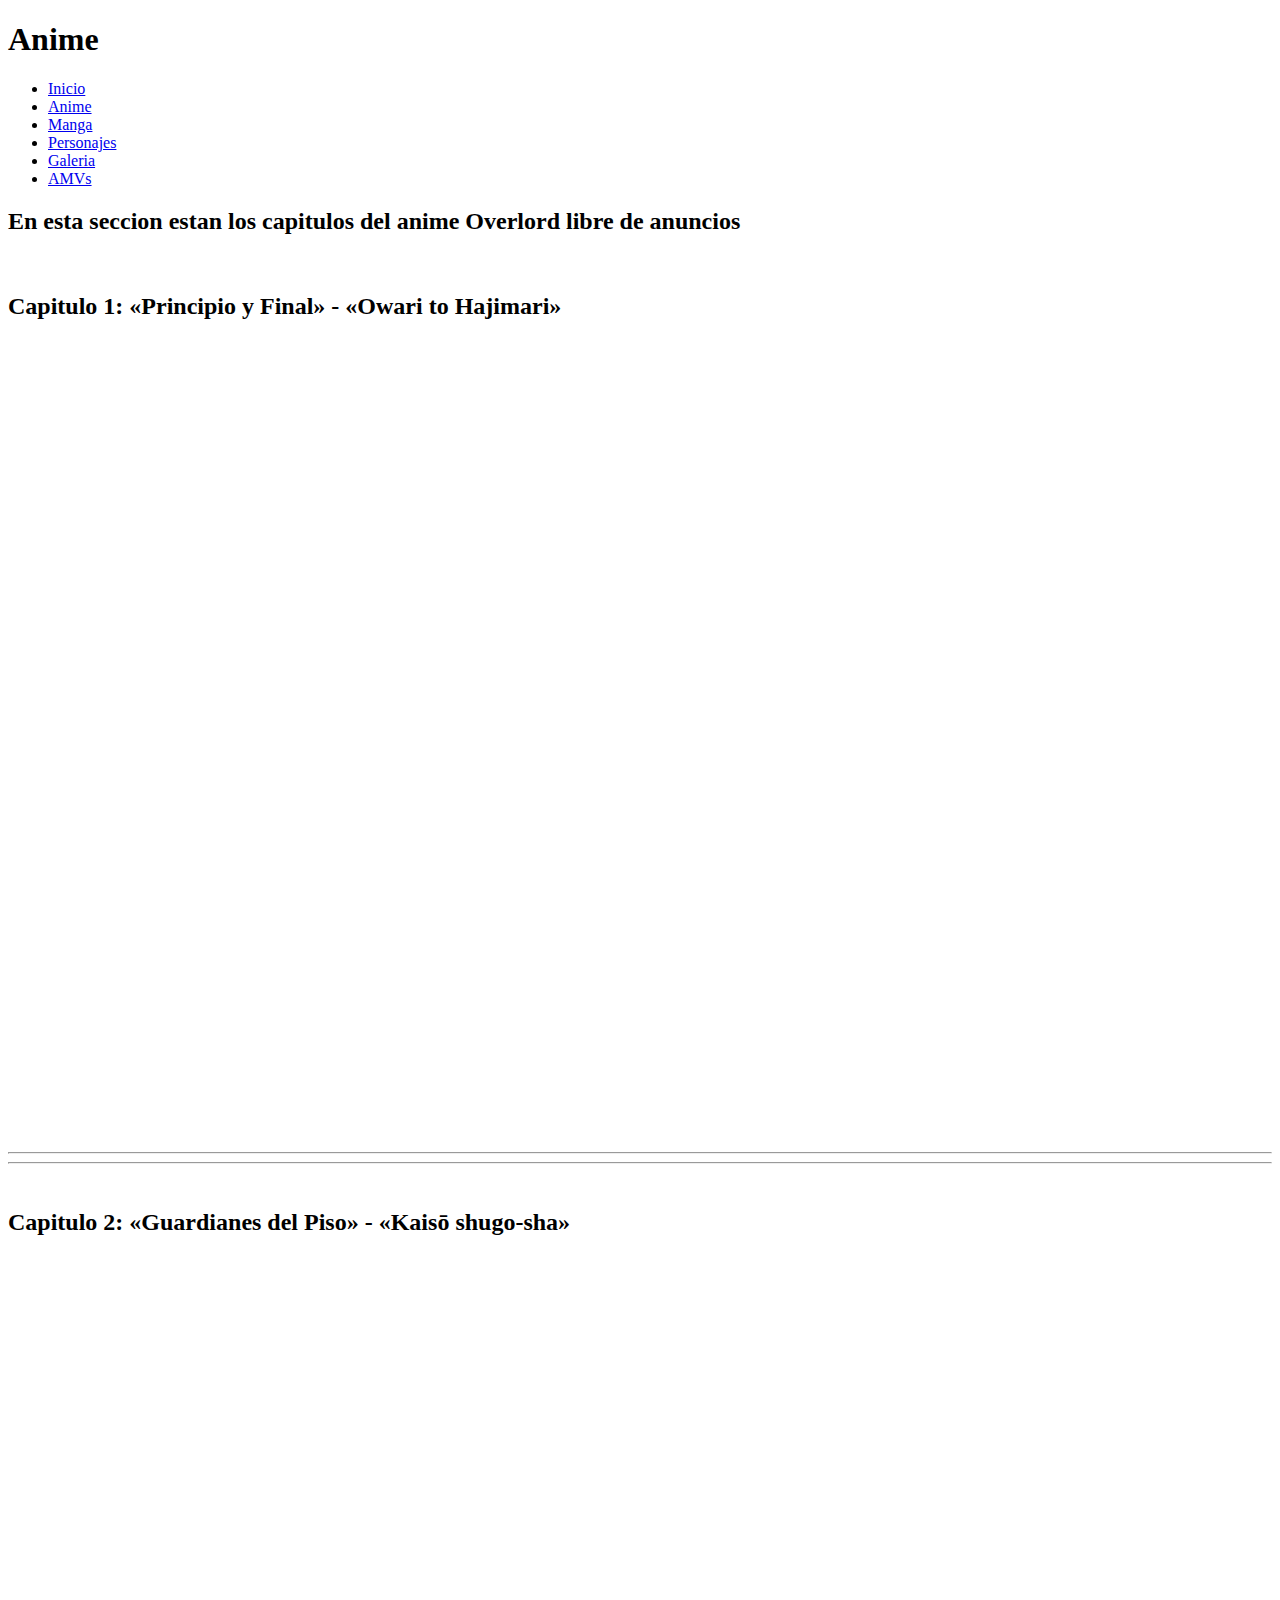
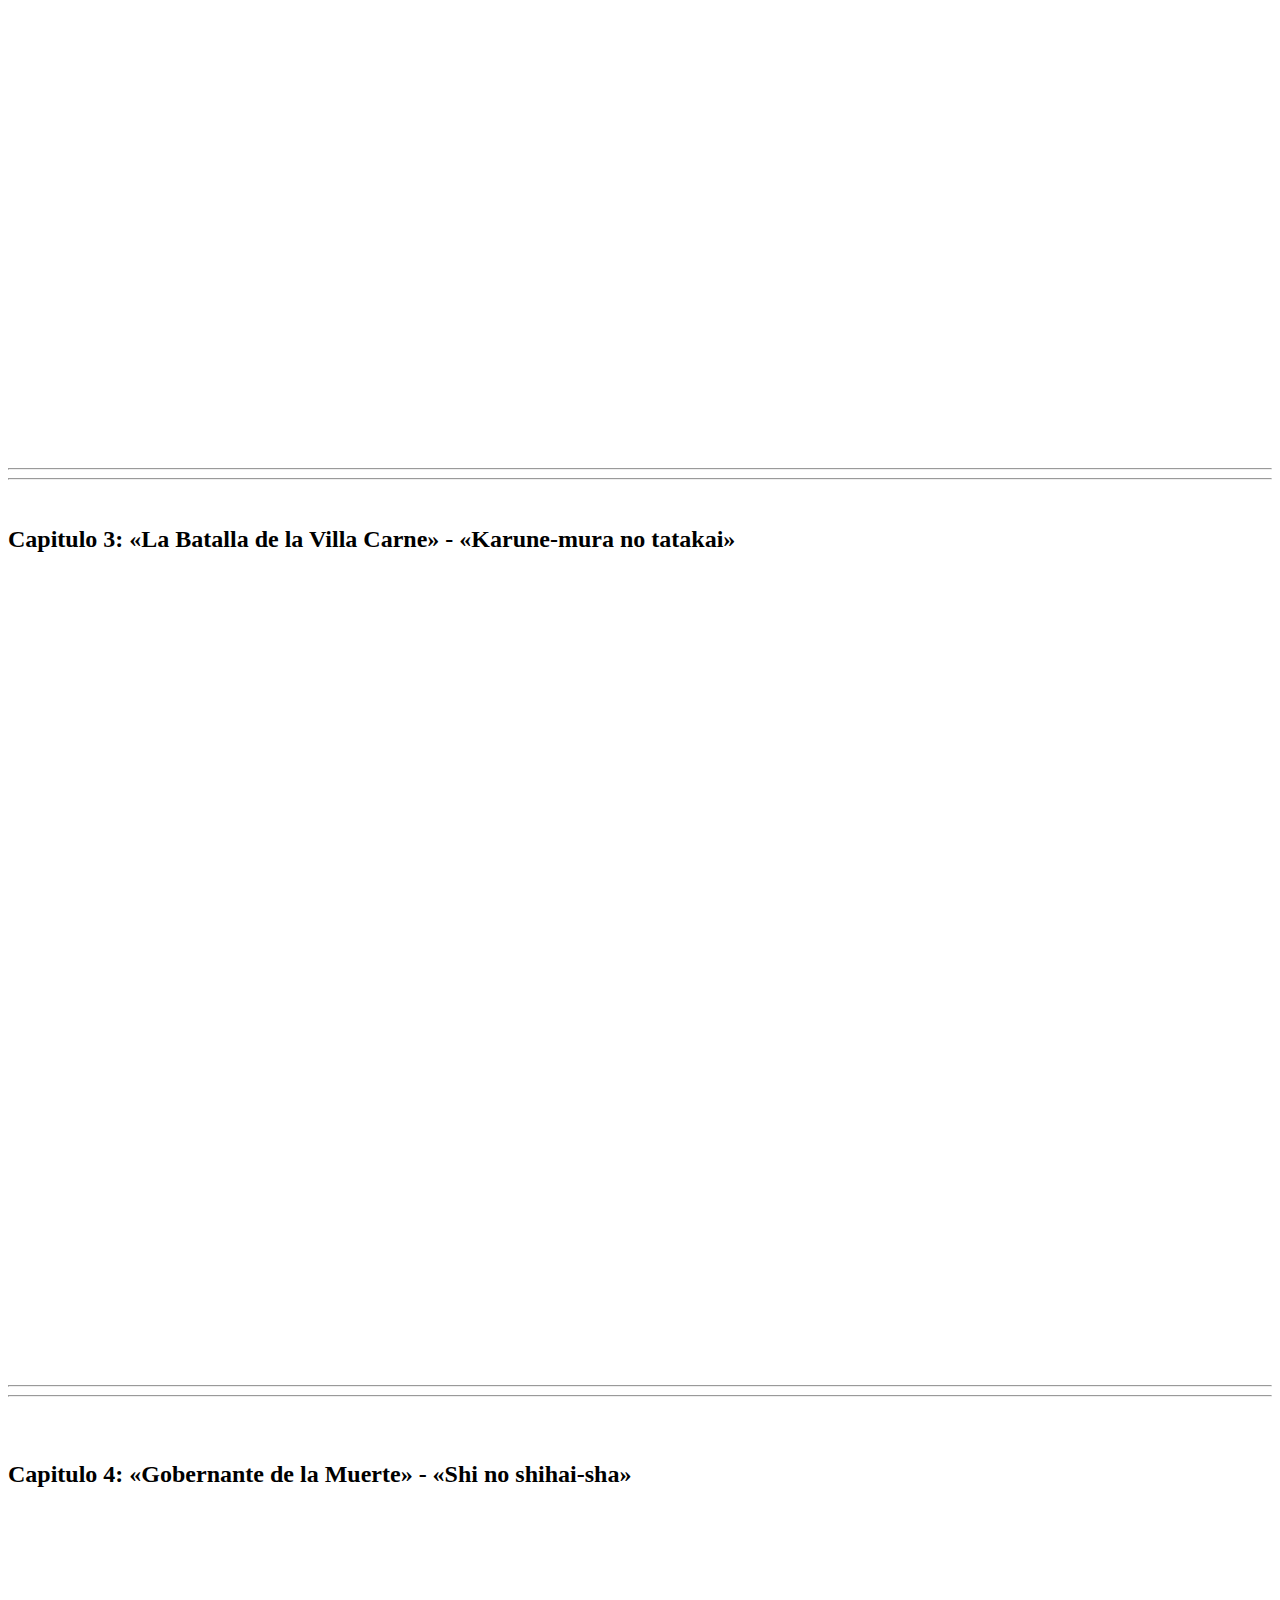
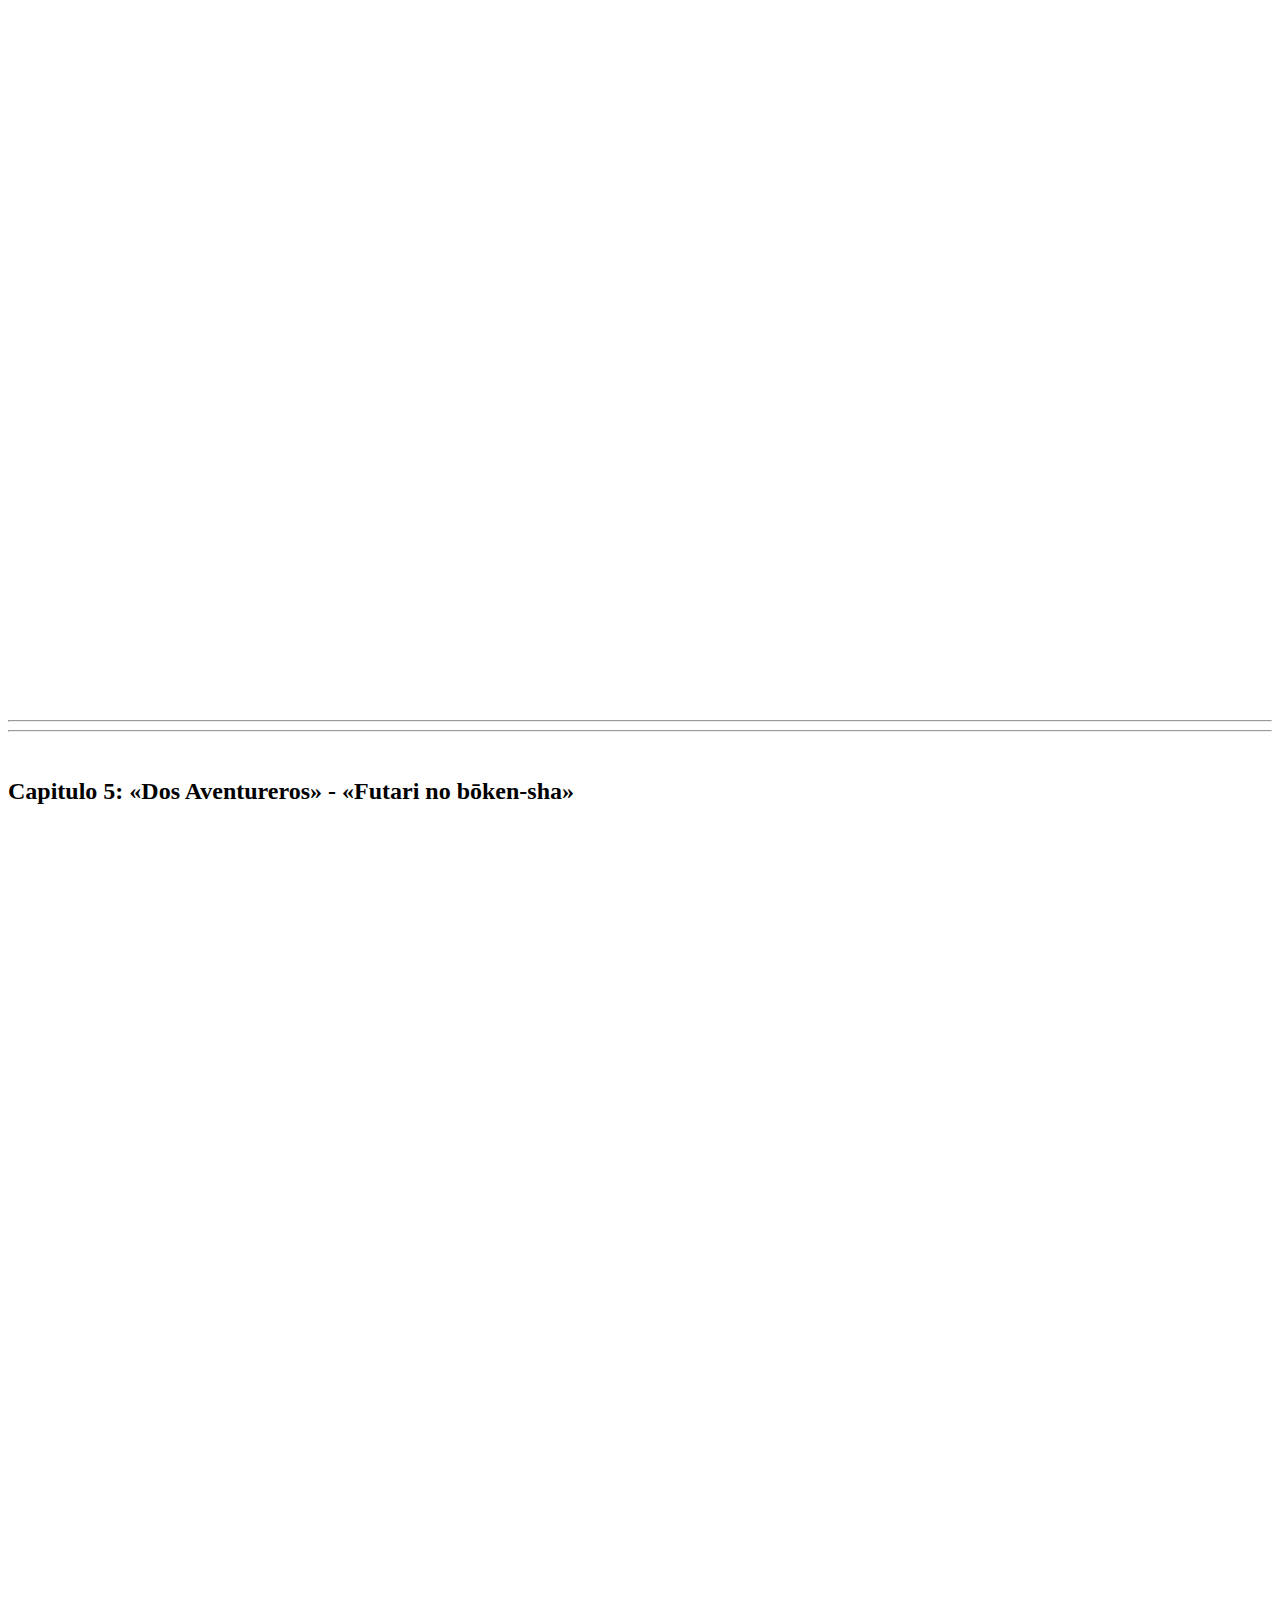
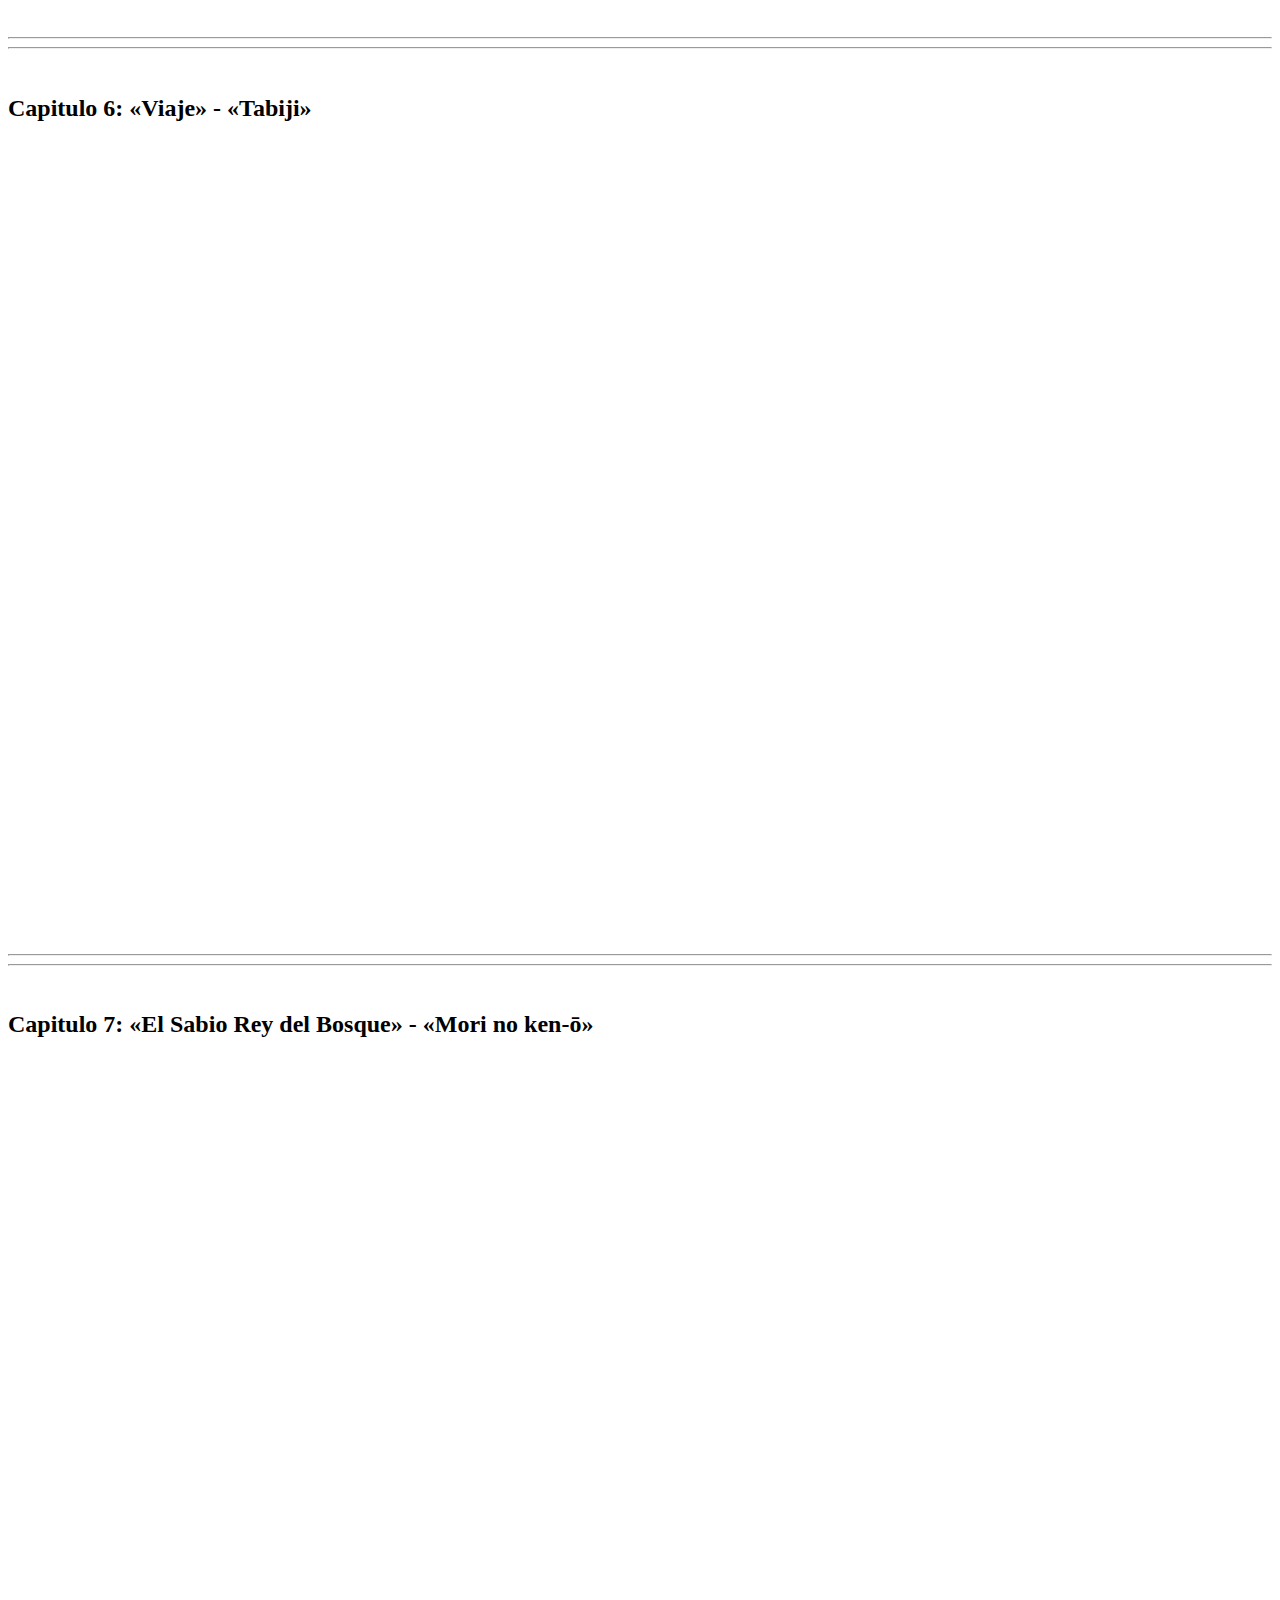
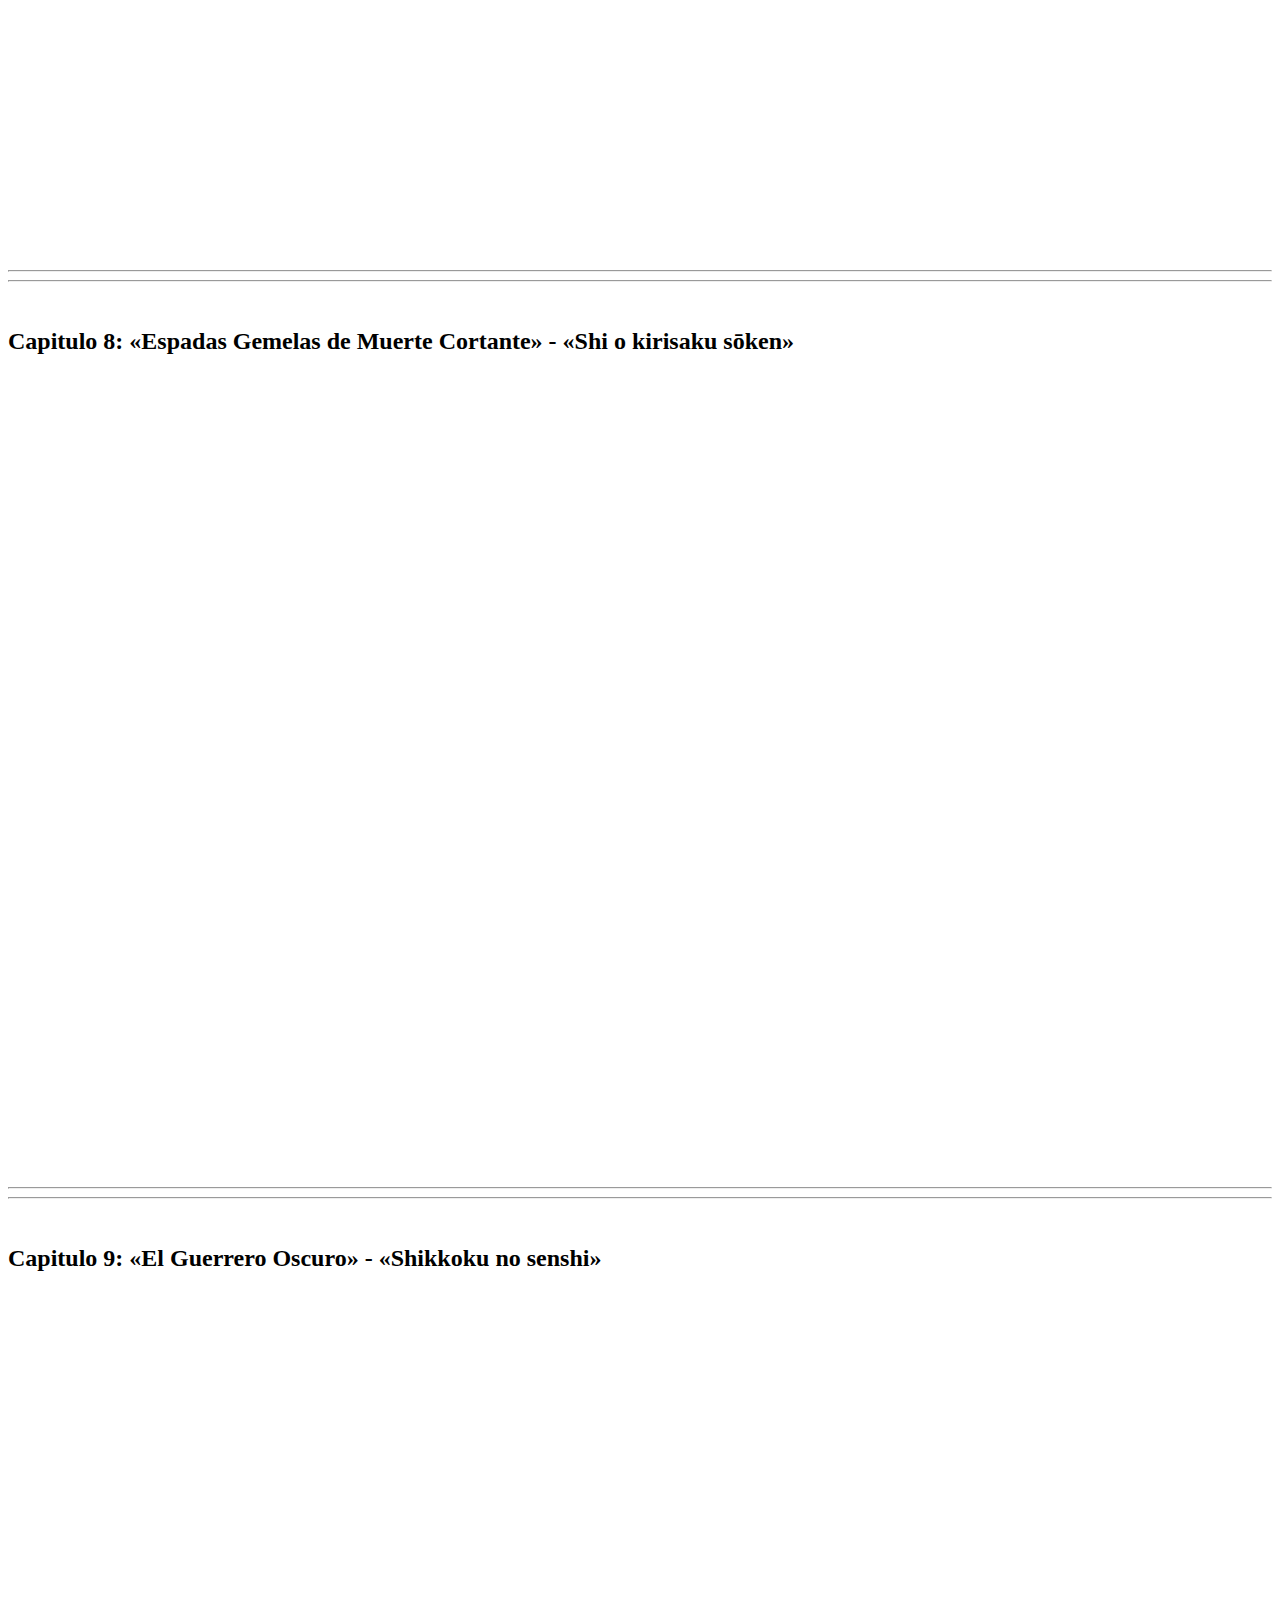
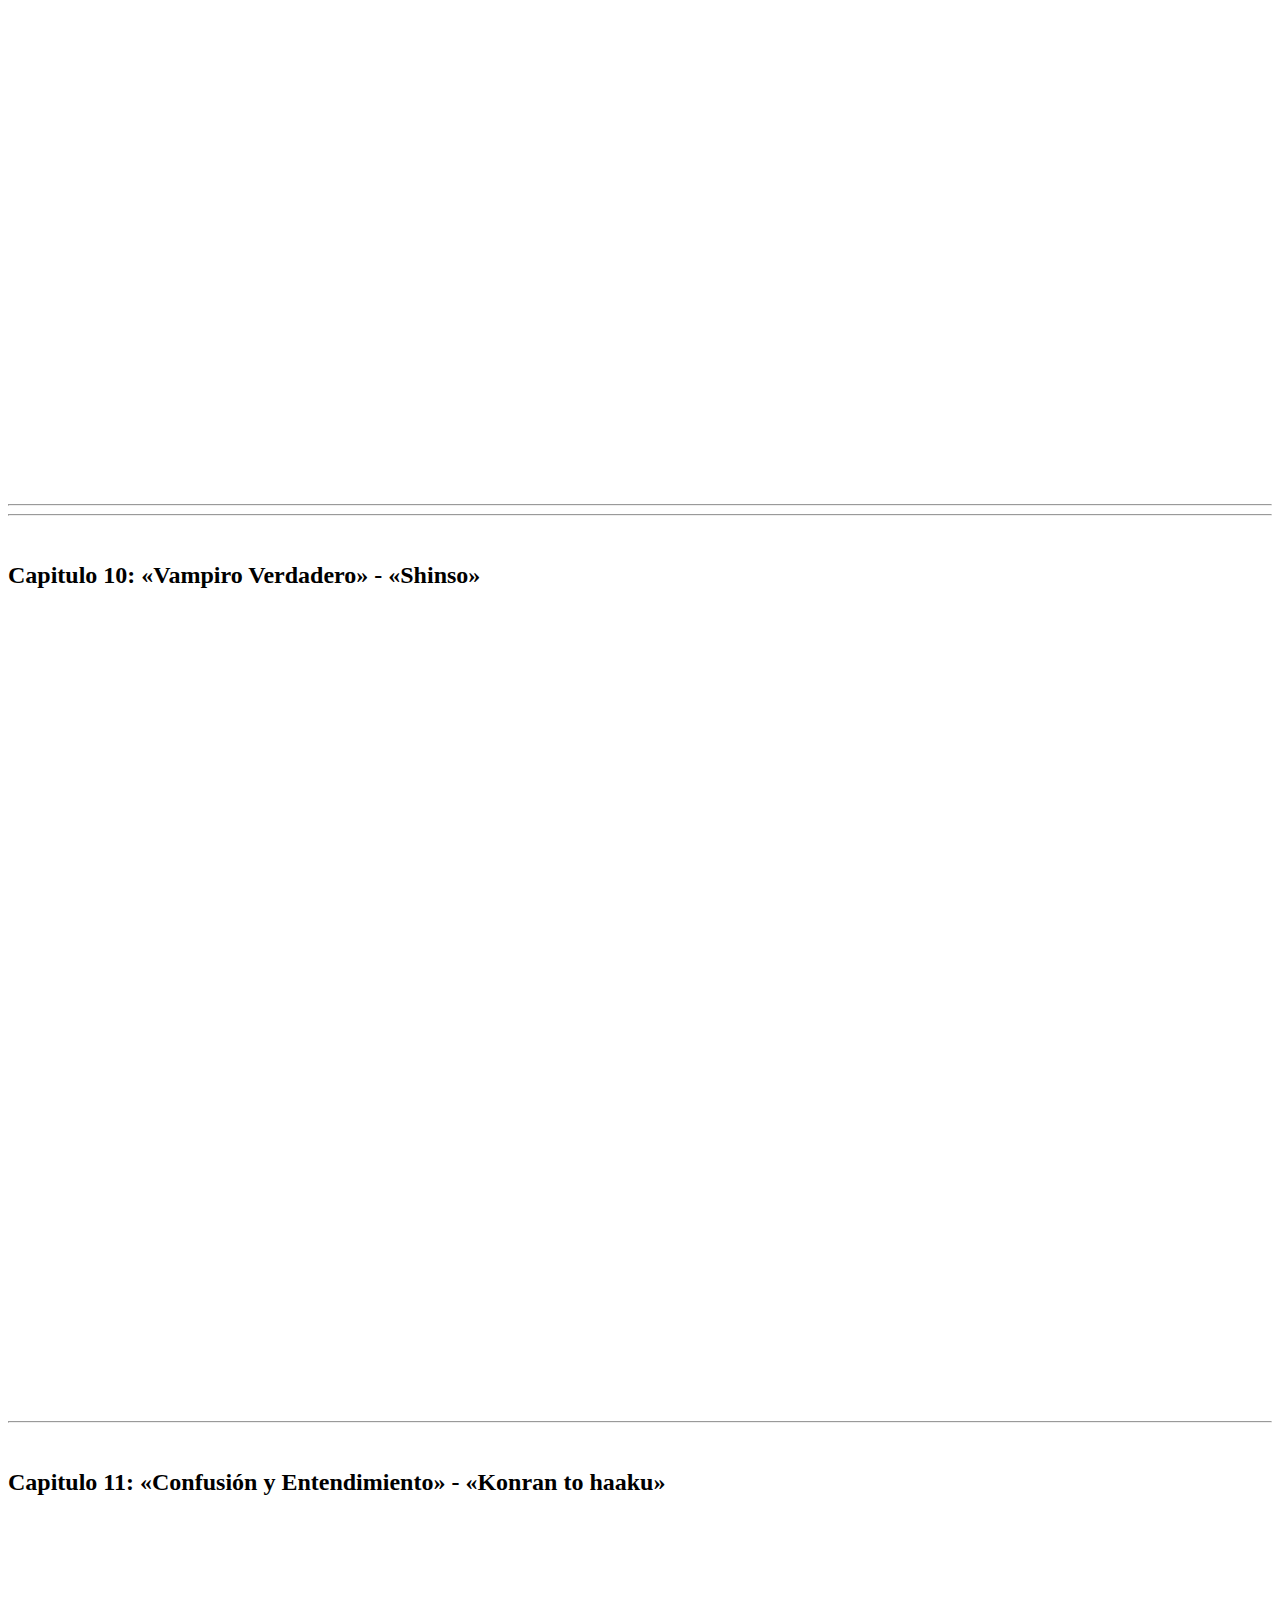
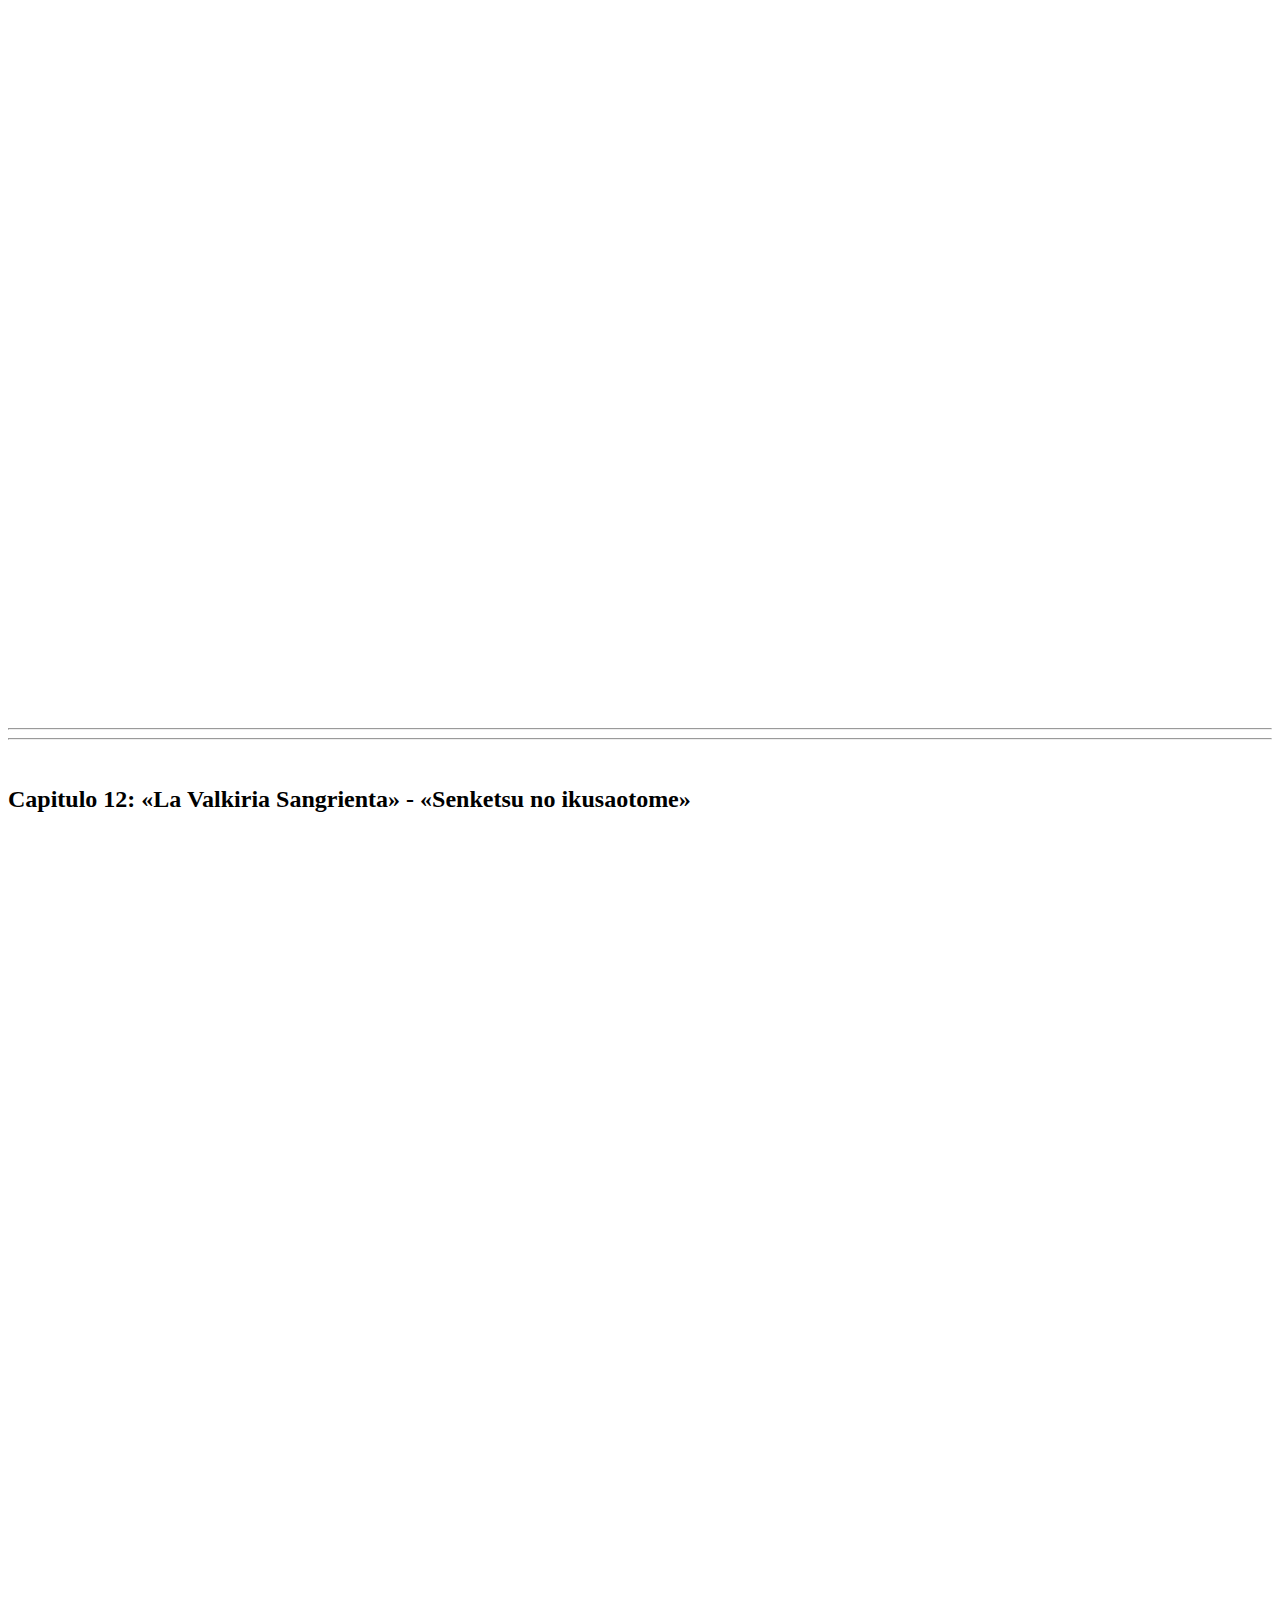
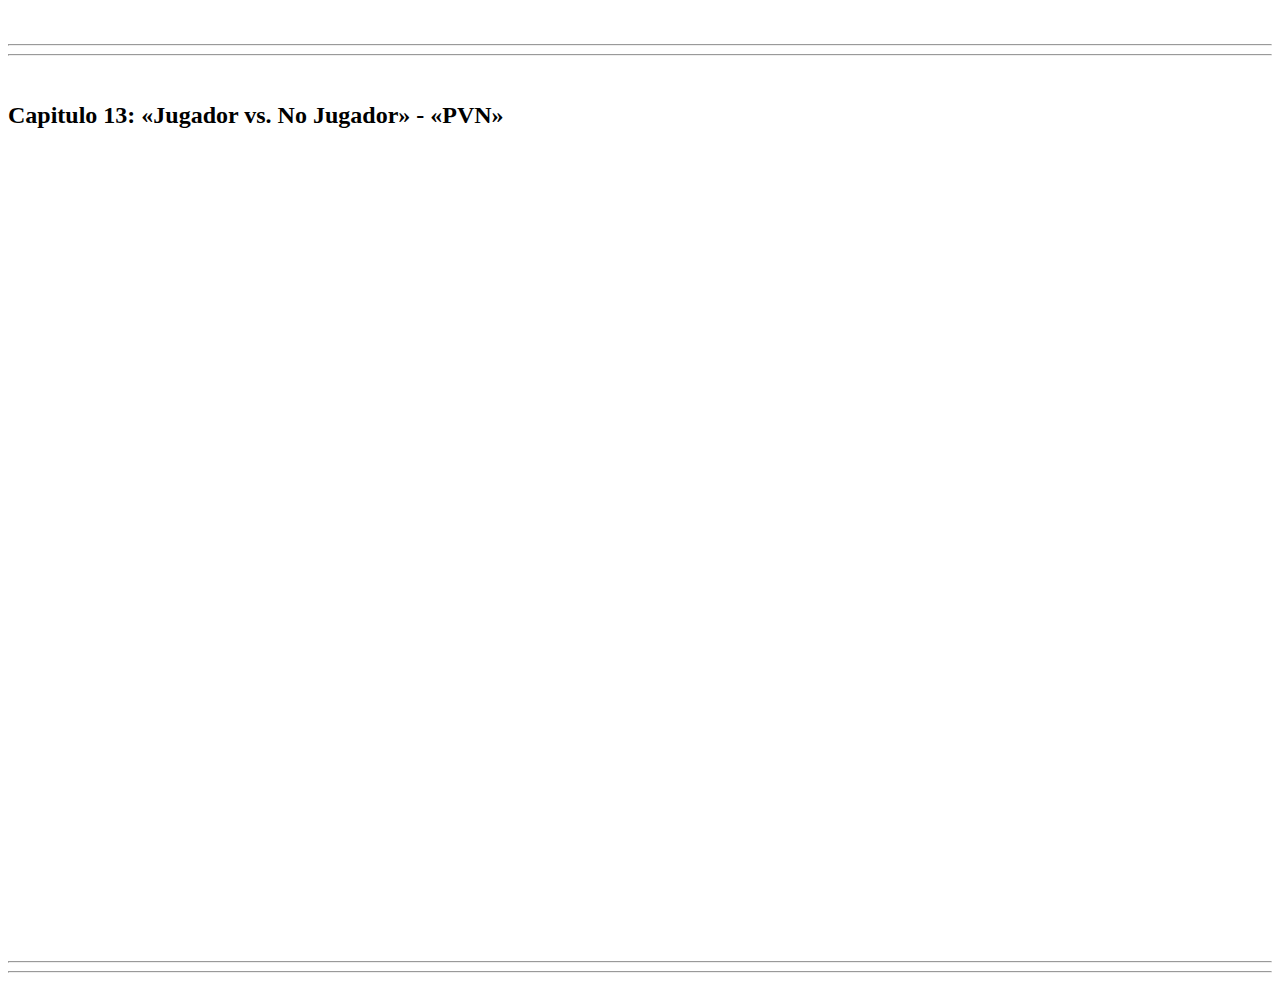
<file: Anime.html>
<!DOCTYPE html>
<html lang="en">
<head>
    <meta charset="UTF-8">
    <meta name="viewport" content="width=device-width, initial-scale=1.0">
    <title>Anime</title>
    
</head> 
<body>
    <h1>Anime</h1>
    <ul>
        <li><a href="Blog.html">Inicio</a></li>
        <li><a href="Anime.html">Anime</a></li>
        <li><a href="Manga.html">Manga</a></li>
        <li><a href="Personajes.html">Personajes</a></li>
        <li><a href="Galeria.html">Galeria</a>
        <li><a href="AMVs.html">AMVs</a></li>
        </li>
        </ul>
    <h2>En esta seccion estan los capitulos del anime Overlord libre de anuncios </h2>
    <br>
        <h2 strong class="texto">Capitulo 1: «Principio y Final» - «Owari to Hajimari»</h2>
        <iframe src="https://mega.nz/embed/gIhigQjY#HrNnYcCzS4IZaK0OROhkEXoJKaWaJqWtt1b3GszhMR0" width="1300" height="800" allowfullscreen allowtransparency allow="autoplay" scrolling="no" frameborder="0"></iframe>
        <hr>
        <hr>
    <br>
        <h2 class="texto">Capitulo 2: «Guardianes del Piso» - «Kaisō shugo-sha»</h2>
        <iframe src="https://mega.nz/embed/Qd5kWabQ#79vJhQpVVW62etY4jkpNpUgZvToq66cTqVSaGCyHhYM" width="1300" height="800" frameborder="0" allowfullscreen></iframe>
        <hr>
        <hr>
    <br>
        <h2 class="texto">Capitulo 3: «La Batalla de la Villa Carne» - «Karune-mura no tatakai»</h2> 
           <iframe src="https://mega.nz/embed/MUwWzIgC#zkUmXTIYTgpjbExw81PpvUvaV7BnPVmbctTVHo6uRBc" width="1300" height="800" frameborder="0" allowfullscreen></iframe>
        <hr>
        <hr>
    <br>    
    <br>
        <h2 class="texto">Capitulo 4: «Gobernante de la Muerte» - «Shi no shihai-sha»</h2> 
        <iframe src="https://mega.nz/embed/sFxyDKaI#O3J5yRHGUA7t5Rt6nP_MqhBoDInxyLBehFGis02EDmg" width="1300" height="800" frameborder="0" allowfullscreen></iframe>
        <hr>
        <hr>
        <br>
        <h2 class="texto">Capitulo 5: «Dos Aventureros» - «Futari no bōken-sha»</h2> 
        <iframe src="https://mega.nz/embed/FVoERYgD#MiXm_Opm6z3ssUDI5KTU5HX2hzkEEeHZw1ZPPMDw8Vo" width="1300" height="800" frameborder="0" allowfullscreen></iframe>
        <hr>
        <hr>
        <br>
        <h2 class="texto">Capitulo 6: «Viaje» - «Tabiji»</h2> 
        <iframe src="https://mega.nz/embed/QV5yUIST#onCy4DWOuy5O2Is--YH0wOaZg8kB0ZHG8pIXxITmu8o" width="1300" height="800" frameborder="0" allowfullscreen></iframe>
        <hr>
        <hr>
        <br>
        <h2 class="texto">Capitulo 7: «El Sabio Rey del Bosque» - «Mori no ken-ō»</h2> 
        <iframe src="https://mega.nz/embed/MIgmgKiL#ollMGBOVuRmpnr399ZUHbxnah7Tt17Wt7NIazxoL7uE" width="1300" height="800" frameborder="0" allowfullscreen></iframe>
        <hr>
        <hr>
        <br>
        <h2 class="texto">Capitulo 8: «Espadas Gemelas de Muerte Cortante» - «Shi o kirisaku sōken»</h2> 
        <iframe src="https://mega.nz/embed/wUoADKhT#gNcTxkol2EjAq-P21urW47bUBr0FCWhoQQRIDV1mZyM" width="1300" height="800" frameborder="0" allowfullscreen></iframe>
        <hr>
        <hr>
        <br>
        <h2 class="texto">Capitulo 9: «El Guerrero Oscuro» - «Shikkoku no senshi»</h2> 
        <iframe src="https://mega.nz/embed/gNxwVIDJ#r2m6iL0Xfz7uIP8ntFs0eUYLmeG00cnInVzUKsbj9kA" width="1300" height="800" frameborder="0" allowfullscreen></iframe>
        <hr>
        <hr>
        <br>
        <h2 class="texto">Capitulo 10: «Vampiro Verdadero» - «Shinso»</h2> 
        <iframe src="https://mega.nz/embed/TIUz1IRb#cSzC5HfG2DD4jUNmNpfmw5of3D8EuGHGCL4RdZCRjes" width="1300" height="800" frameborder="0" allowfullscreen></iframe>
        <hr>
        <br>
        <h2 class="texto">Capitulo 11: «Confusión y Entendimiento» - «Konran to haaku»</h2> 
        <iframe src="https://mega.nz/embed/AVh2HapR#DceVPkwigcyJZst81_9p3UNrqnixzdyw03zdirjOCas" width="1300" height="800" frameborder="0" allowfullscreen></iframe>
        <hr>
        <hr>
        <br>
        <h2 class="texto">Capitulo 12: «La Valkiria Sangrienta» - «Senketsu no ikusaotome»</h2> 
        <iframe src="https://mega.nz/embed/MQpgQaCC#Z_EiNfAudKOvi4bLIWYSEO7UQ9CvbH5ITf7e3B5xoM4" width="1300" height="800" frameborder="0" allowfullscreen></iframe>
        <hr>
        <hr>
        <br>
        <h2 class="texto">Capitulo 13: «Jugador vs. No Jugador» - «PVN»</h2> 
        <iframe src="https://mega.nz/embed/VApgSAZI#7hiTwym4QIrP1VsJVYEV-7_R0ZFKTXNUDufHBapi87k" width="1300" height="800" frameborder="0" allowfullscreen></iframe>
        <hr>
        <hr>





    </body>
</html>
</file>
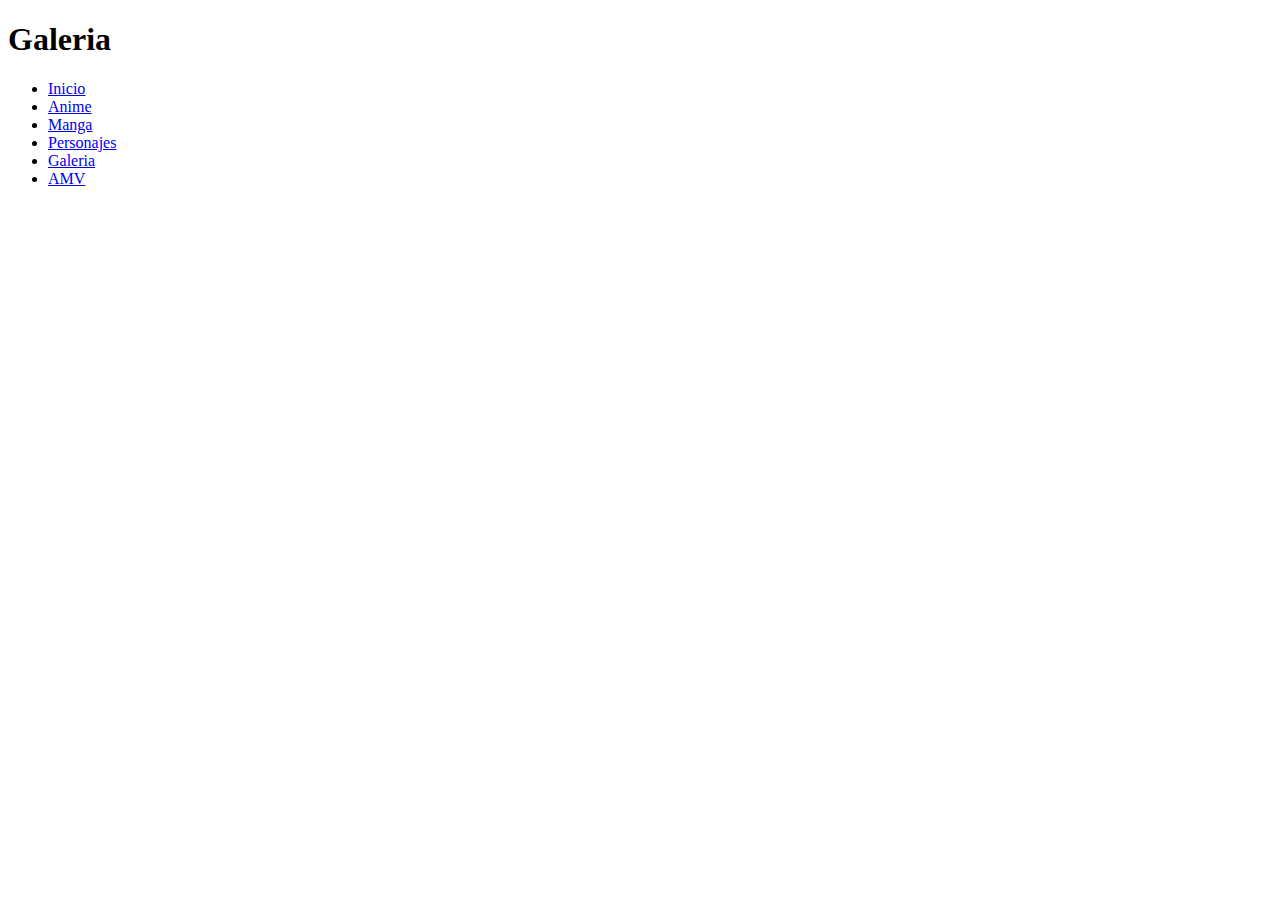
<file: Galeria.html>
<!DOCTYPE html>
<html lang="en">
<head>
    <meta charset="UTF-8">
    <meta name="viewport" content="width=device-width, initial-scale=1.0">
    <title>Galeria</title>
    
</head>
    <h1>Galeria</h1>
    <ul>
    <li><a href="Blog.html">Inicio</a></li>
    <li><a href="Anime.html">Anime</a></li>
    <li><a href="Manga.html">Manga</a></li>
    <li><a href="Personajes.html">Personajes</a></li>
    <li><a href="Galeria.html">Galeria</a>
    <li><a href="AMVs.html">AMV</a></li>
    </li>
    </ul>
<body>
    
</body>
</html>
</file>
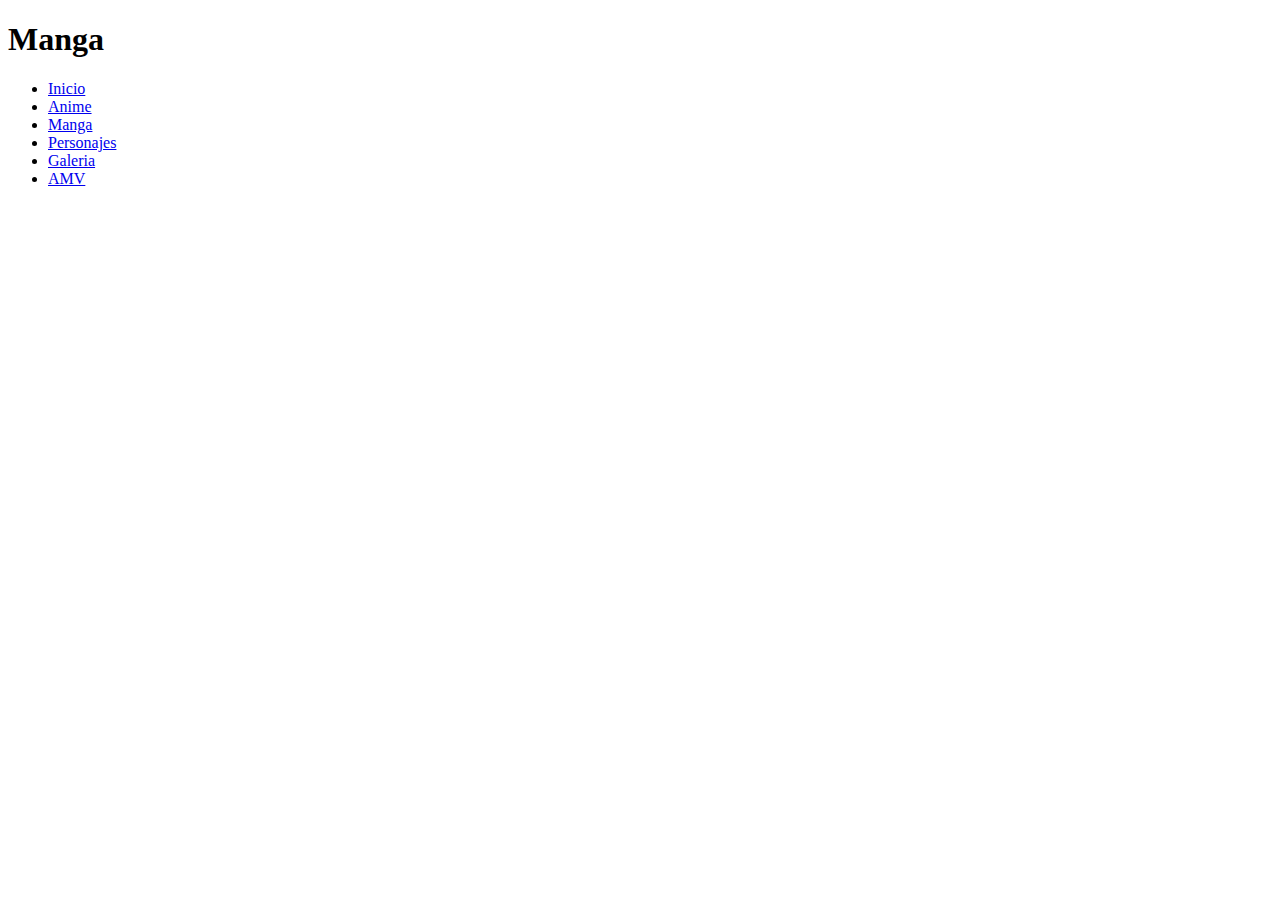
<file: Manga.html>
<!DOCTYPE html>
<html lang="en">
<head>
    <meta charset="UTF-8">
    <meta name="viewport" content="width=device-width, initial-scale=1.0">
    <title>Manga</title>
    
</head>
<h1>Manga</h1> 
<body>
    <ul>
        <li><a href="Blog.html">Inicio</a></li>
        <li><a href="Anime.html">Anime</a></li>
        <li><a href="Manga.html">Manga</a></li>
        <li><a href="Personajes.html">Personajes</a></li>
        <li><a href="Galeria.html">Galeria</a>
        <li><a href="AMVs.html">AMV</a></li>
        </li>
    </ul>
    
</body>
</html>
</file>
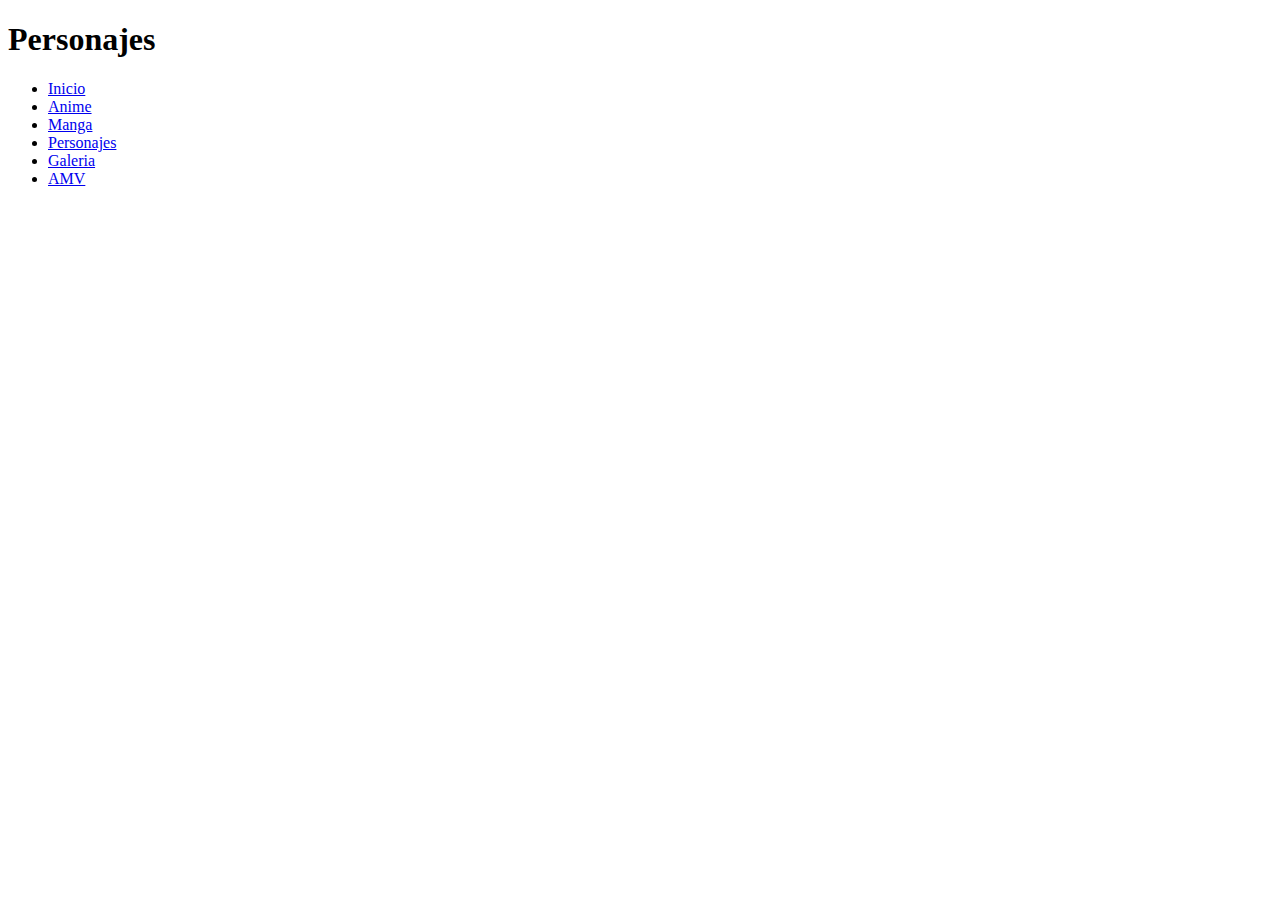
<file: Personajes.html>
<!DOCTYPE html>
<html lang="en">
<head>
    <meta charset="UTF-8">
    <meta name="viewport" content="width=device-width, initial-scale=1.0">
    <title>Personajes</title>
    
</head> 
<body>
    <h1>Personajes</h1>
    <ul>
        <li><a href="Blog.html">Inicio</a></li>
        <li><a href="Anime.html">Anime</a></li>
        <li><a href="Manga.html">Manga</a></li>
        <li><a href="Personajes.html">Personajes</a></li>
        <li><a href="Galeria.html">Galeria</a>
        <li><a href="AMVs.html">AMV</a></li>
        </li>
        </ul>
    
</body>
</html>
</file>
